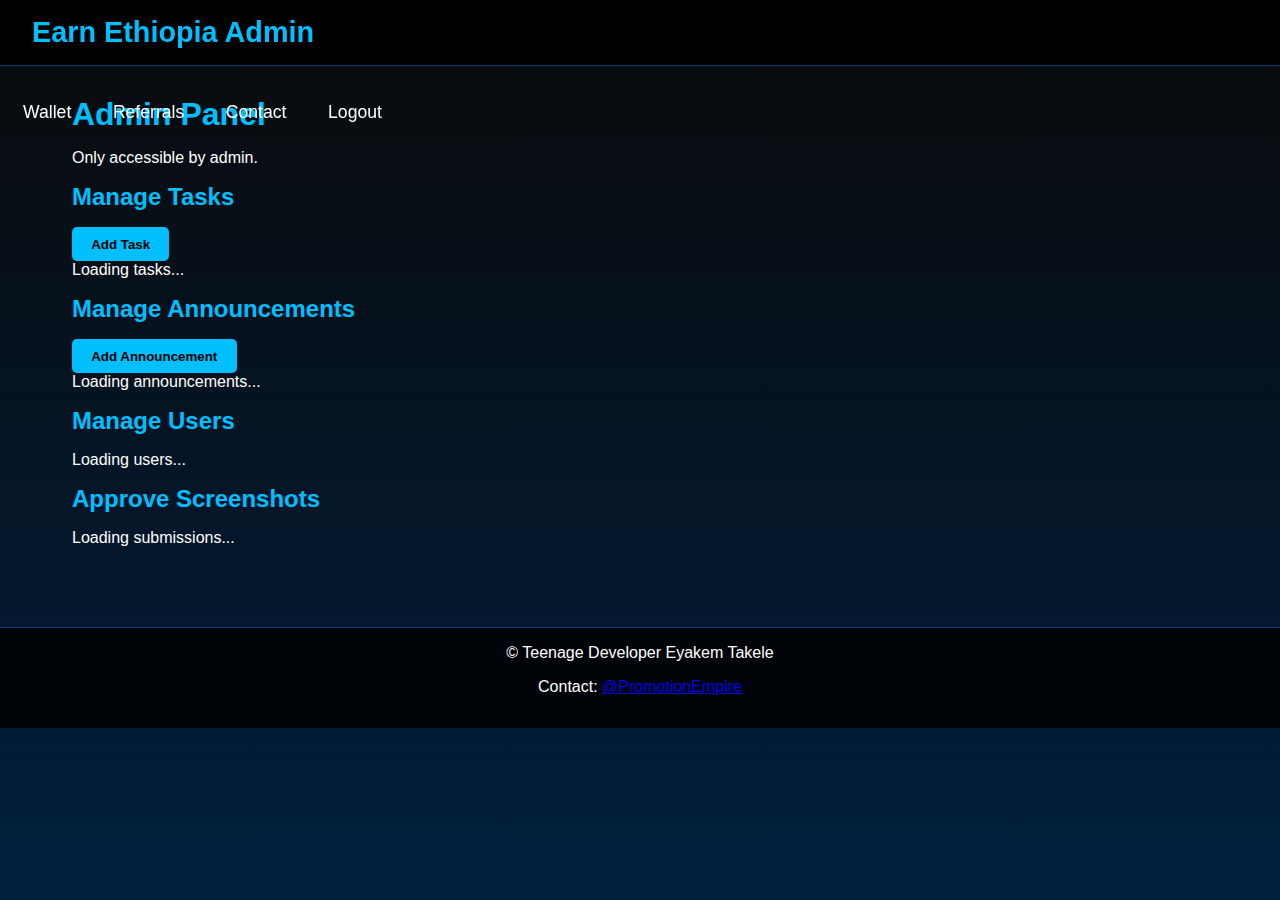
<file: admin.html>
<!DOCTYPE html>
<html lang="en">
<head>
    <meta charset="UTF-8">
    <meta name="viewport" content="width=device-width, initial-scale=1.0">
    <title>Earn Ethiopia - Admin Panel</title>
    <link rel="stylesheet" href="style.css">
</head>
<body>
    <!-- Header with Hamburger Menu -->
    <header class="header">
        <div class="logo">Earn Ethiopia Admin</div>
        <button id="menuToggle" class="hamburger">&#9776;</button>
        <nav id="sidebar" class="sidebar hidden">
            <ul>
                <li><a href="dashboard.html">Dashboard</a></li>
                <li><a href="tasks.html">Tasks</a></li>
                <li><a href="wallet.html">Wallet</a></li>
                <li><a href="referrals.html">Referrals</a></li>
                <li><a href="contact.html">Contact</a></li>
                <li><a href="#" id="logoutBtn">Logout</a></li>
            </ul>
        </nav>
    </header>

    <!-- Admin Panel -->
    <main class="admin-panel">
        <h1>Admin Panel</h1>
        <p id="adminWarning">Only accessible by admin.</p>

        <!-- Manage Tasks -->
        <section class="admin-tasks">
            <h2>Manage Tasks</h2>
            <button id="addTaskBtn" class="btn-primary">Add Task</button>
            <div id="tasksListAdmin">
                <p>Loading tasks...</p>
            </div>
        </section>

        <!-- Manage Announcements -->
        <section class="admin-announcements">
            <h2>Manage Announcements</h2>
            <button id="addAnnouncementBtn" class="btn-primary">Add Announcement</button>
            <div id="announcementsListAdmin">
                <p>Loading announcements...</p>
            </div>
        </section>

        <!-- Manage Users -->
        <section class="admin-users">
            <h2>Manage Users</h2>
            <div id="usersListAdmin">
                <p>Loading users...</p>
            </div>
        </section>

        <!-- Approve Screenshots -->
        <section class="admin-screenshots">
            <h2>Approve Screenshots</h2>
            <div id="screenshotsListAdmin">
                <p>Loading submissions...</p>
            </div>
        </section>
    </main>

    <!-- Footer -->
    <footer class="footer">
        <p>&copy; Teenage Developer Eyakem Takele</p>
        <p>Contact: <a href="https://t.me/PromotionEmpire" target="_blank">@PromotionEmpire</a></p>
    </footer>

    <!-- Appwrite JS -->
    <script type="module" src="app.js"></script>

    <!-- Hamburger Menu Script -->
    <script>
        const menuToggle = document.getElementById('menuToggle');
        const sidebar = document.getElementById('sidebar');

        menuToggle.addEventListener('click', () => {
            sidebar.classList.toggle('hidden');
        });

        // Admin check (show content only for admin)
        const adminEmail = "eyakemabi@gmail.com";
        appwrite.account.get().then(account => {
            if(account.email !== adminEmail){
                document.querySelector('.admin-panel').innerHTML = "<p>Access Denied. You are not admin.</p>";
            }
        }).catch(() => {
            window.location.href = "login.html";
        });
    </script>
</body>
</html>
</file>
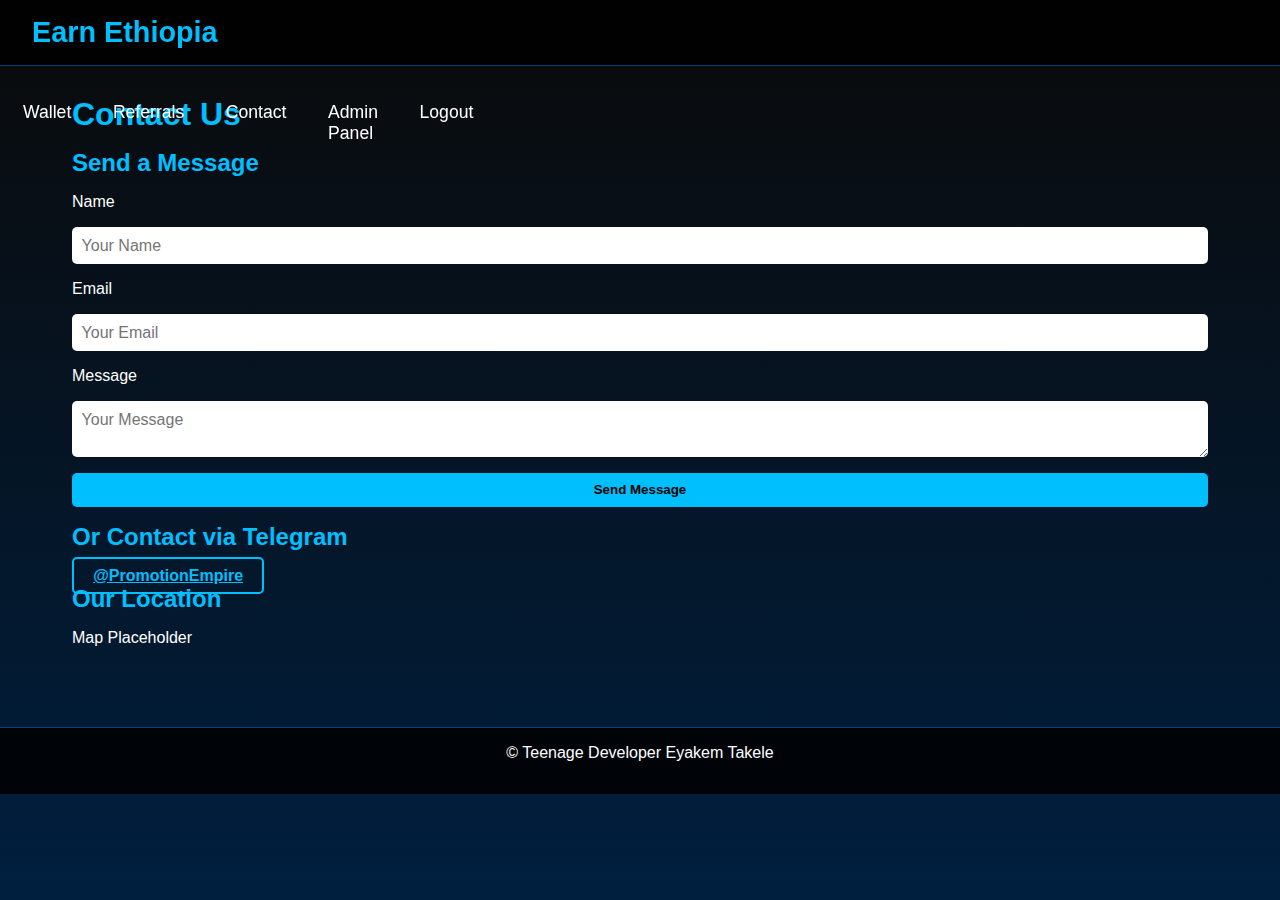
<file: contact.html>
<!DOCTYPE html>
<html lang="en">
<head>
    <meta charset="UTF-8">
    <meta name="viewport" content="width=device-width, initial-scale=1.0">
    <title>Earn Ethiopia - Contact</title>
    <link rel="stylesheet" href="style.css">
</head>
<body>
    <!-- Header with Hamburger Menu -->
    <header class="header">
        <div class="logo">Earn Ethiopia</div>
        <button id="menuToggle" class="hamburger">&#9776;</button>
        <nav id="sidebar" class="sidebar hidden">
            <ul>
                <li><a href="dashboard.html">Dashboard</a></li>
                <li><a href="tasks.html">Tasks</a></li>
                <li><a href="wallet.html">Wallet</a></li>
                <li><a href="referrals.html">Referrals</a></li>
                <li><a href="contact.html">Contact</a></li>
                <li id="adminLink" class="hidden"><a href="admin.html">Admin Panel</a></li>
                <li><a href="#" id="logoutBtn">Logout</a></li>
            </ul>
        </nav>
    </header>

    <!-- Contact Section -->
    <main class="contact">
        <h1>Contact Us</h1>

        <!-- Contact Form -->
        <section class="contact-form-section">
            <h2>Send a Message</h2>
            <form id="contactForm">
                <label for="name">Name</label>
                <input type="text" id="name" placeholder="Your Name" required>

                <label for="email">Email</label>
                <input type="email" id="email" placeholder="Your Email" required>

                <label for="message">Message</label>
                <textarea id="message" placeholder="Your Message" required></textarea>

                <button type="submit" class="btn-primary">Send Message</button>
            </form>
            <p id="contactMessage"></p>
        </section>

        <!-- Telegram Link -->
        <section class="contact-telegram">
            <h2>Or Contact via Telegram</h2>
            <a href="https://t.me/PromotionEmpire" target="_blank" class="btn-secondary">@PromotionEmpire</a>
        </section>

        <!-- Placeholder Map -->
        <section class="contact-map">
            <h2>Our Location</h2>
            <div class="map-placeholder">
                <p>Map Placeholder</p>
            </div>
        </section>
    </main>

    <!-- Footer -->
    <footer class="footer">
        <p>&copy; Teenage Developer Eyakem Takele</p>
    </footer>

    <!-- Appwrite JS -->
    <script type="module" src="app.js"></script>

    <!-- Hamburger Menu Script -->
    <script>
        const menuToggle = document.getElementById('menuToggle');
        const sidebar = document.getElementById('sidebar');

        menuToggle.addEventListener('click', () => {
            sidebar.classList.toggle('hidden');
        });

        // Handle contact form submission
        const contactForm = document.getElementById('contactForm');
        const contactMessage = document.getElementById('contactMessage');

        contactForm.addEventListener('submit', (e) => {
            e.preventDefault();
            // Here you can save contact message to Appwrite database
            contactMessage.textContent = "Message sent successfully!";
            contactForm.reset();
        });
    </script>
</body>
</html>
</file>
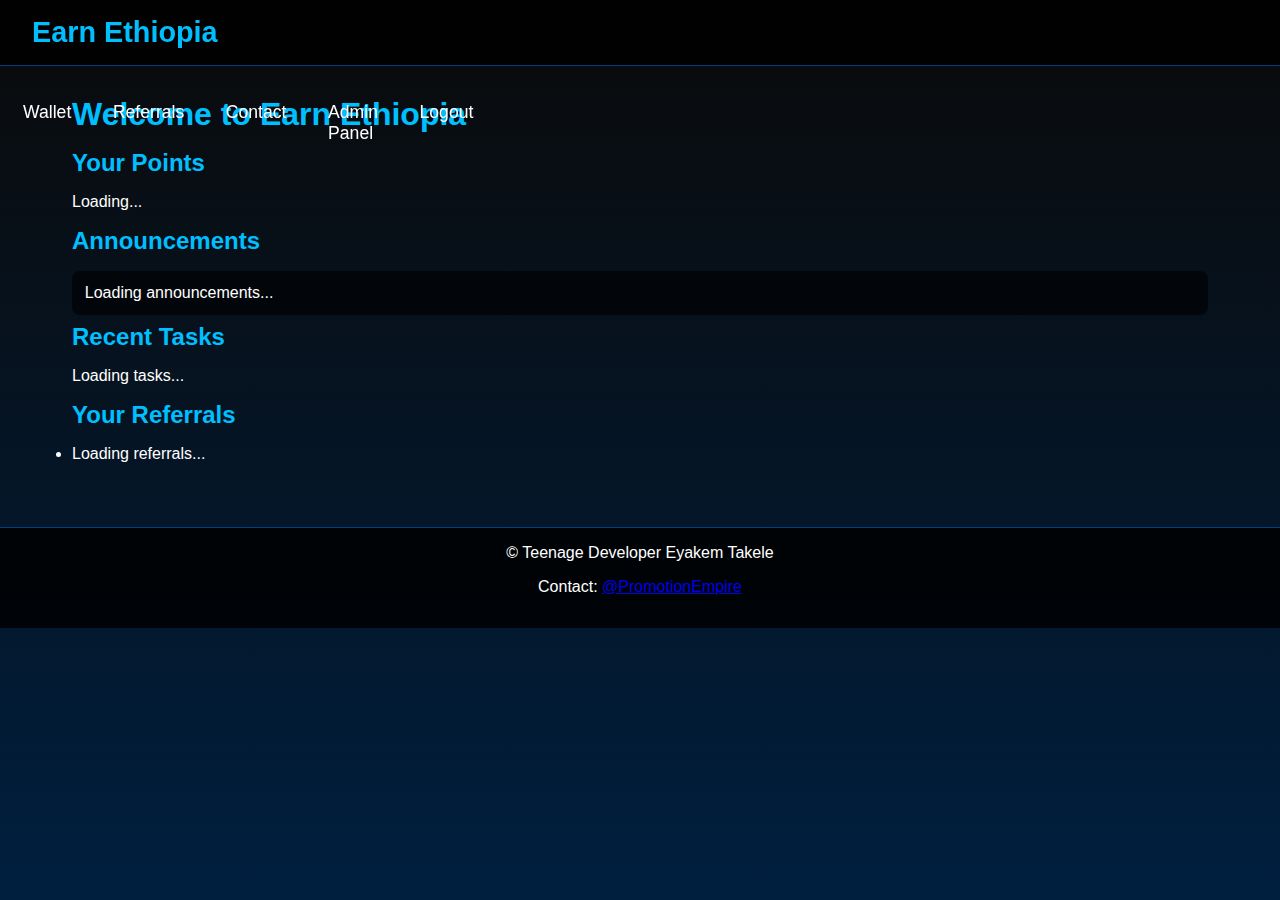
<file: dashboard.html>
<!DOCTYPE html>
<html lang="en">
<head>
    <meta charset="UTF-8">
    <meta name="viewport" content="width=device-width, initial-scale=1.0">
    <title>Earn Ethiopia - Dashboard</title>
    <link rel="stylesheet" href="style.css">
</head>
<body>
    <!-- Header with Hamburger Menu -->
    <header class="header">
        <div class="logo">Earn Ethiopia</div>
        <button id="menuToggle" class="hamburger">&#9776;</button>
        <nav id="sidebar" class="sidebar hidden">
            <ul>
                <li><a href="dashboard.html">Dashboard</a></li>
                <li><a href="tasks.html">Tasks</a></li>
                <li><a href="wallet.html">Wallet</a></li>
                <li><a href="referrals.html">Referrals</a></li>
                <li><a href="contact.html">Contact</a></li>
                <li id="adminLink" class="hidden"><a href="admin.html">Admin Panel</a></li>
                <li><a href="#" id="logoutBtn">Logout</a></li>
            </ul>
        </nav>
    </header>

    <!-- Main Dashboard Content -->
    <main class="dashboard">
        <h1>Welcome to Earn Ethiopia</h1>

        <!-- Points Balance -->
        <section class="points">
            <h2>Your Points</h2>
            <p id="pointsBalance">Loading...</p>
        </section>

        <!-- Announcements -->
        <section class="announcements">
            <h2>Announcements</h2>
            <ul id="announcementsList">
                <li>Loading announcements...</li>
            </ul>
        </section>

        <!-- Recent Tasks -->
        <section class="recent-tasks">
            <h2>Recent Tasks</h2>
            <div id="tasksList">
                <p>Loading tasks...</p>
            </div>
        </section>

        <!-- Referral Info -->
        <section class="referrals">
            <h2>Your Referrals</h2>
            <ul id="referralList">
                <li>Loading referrals...</li>
            </ul>
        </section>
    </main>

    <!-- Footer -->
    <footer class="footer">
        <p>&copy; Teenage Developer Eyakem Takele</p>
        <p>Contact: <a href="https://t.me/PromotionEmpire" target="_blank">@PromotionEmpire</a></p>
    </footer>

    <!-- Appwrite JS -->
    <script type="module" src="app.js"></script>

    <!-- Dashboard JS for Hamburger Menu -->
    <script>
        const menuToggle = document.getElementById('menuToggle');
        const sidebar = document.getElementById('sidebar');

        menuToggle.addEventListener('click', () => {
            sidebar.classList.toggle('hidden');
        });
    </script>
</body>
</html>
</file>
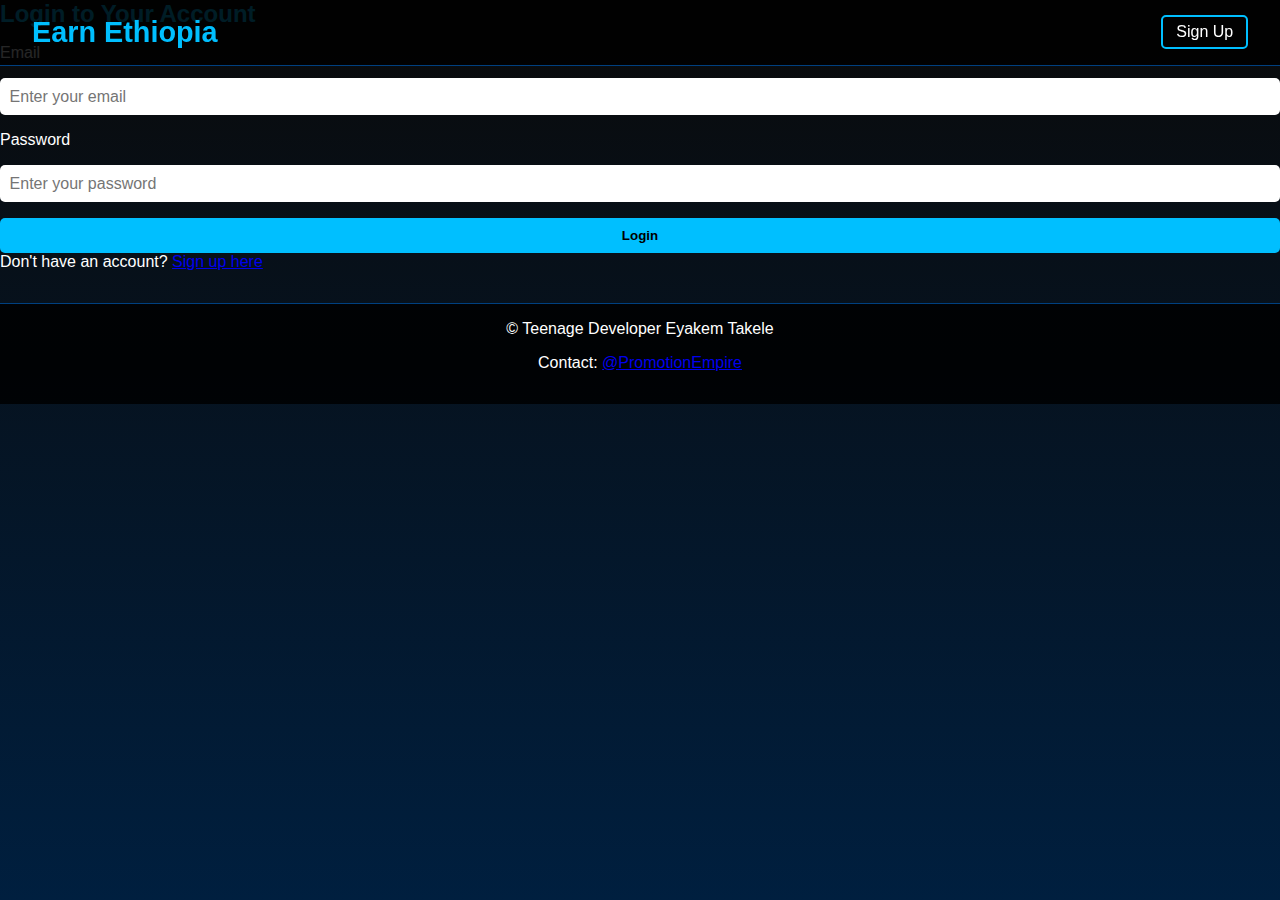
<file: login.html>
<!DOCTYPE html>
<html lang="en">
<head>
    <meta charset="UTF-8">
    <meta name="viewport" content="width=device-width, initial-scale=1.0">
    <title>Earn Ethiopia - Login</title>
    <link rel="stylesheet" href="style.css">
</head>
<body>
    <header class="header">
        <div class="logo">Earn Ethiopia</div>
        <nav>
            <ul>
                <li><a href="signup.html" class="btn-secondary">Sign Up</a></li>
            </ul>
        </nav>
    </header>

    <section class="login-section">
        <h2>Login to Your Account</h2>
        <form id="loginForm">
            <label for="loginEmail">Email</label>
            <input type="email" id="loginEmail" placeholder="Enter your email" required>

            <label for="loginPassword">Password</label>
            <input type="password" id="loginPassword" placeholder="Enter your password" required>

            <button type="submit" class="btn-primary">Login</button>
        </form>

        <p>Don't have an account? <a href="signup.html">Sign up here</a></p>
    </section>

    <footer class="footer">
        <p>&copy; Teenage Developer Eyakem Takele</p>
        <p>Contact: <a href="https://t.me/PromotionEmpire" target="_blank">@PromotionEmpire</a></p>
    </footer>

    <script type="module" src="app.js"></script>
</body>
</html>
</file>
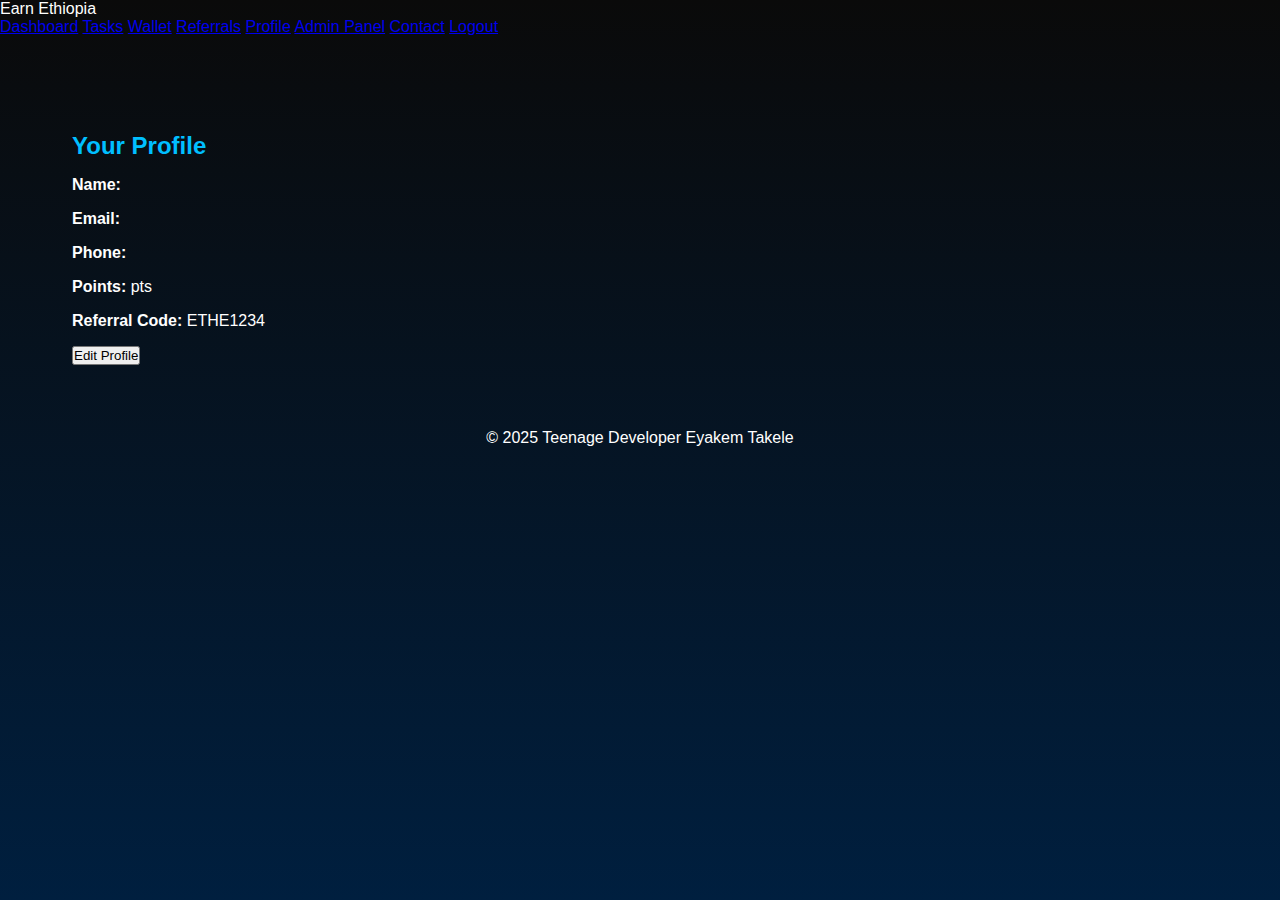
<file: profile.html>
<!DOCTYPE html>
<html lang="en">
<head>
    <meta charset="UTF-8">
    <meta name="viewport" content="width=device-width, initial-scale=1.0">
    <title>Earn Ethiopia - Profile</title>
    <link rel="stylesheet" href="style.css">
</head>
<body>
    <!-- Header -->
    <header>
        <div class="logo">Earn Ethiopia</div>
        <div class="hamburger" onclick="toggleMenu()">☰</div>
        <nav>
            <a href="dashboard.html">Dashboard</a>
            <a href="tasks.html">Tasks</a>
            <a href="wallet.html">Wallet</a>
            <a href="referrals.html">Referrals</a>
            <a href="profile.html">Profile</a>
            <a href="admin.html" id="adminLink" class="hidden">Admin Panel</a>
            <a href="contact.html">Contact</a>
            <a href="#" onclick="logout()">Logout</a>
        </nav>
    </header>

    <main>
        <section class="profile-card">
            <h2>Your Profile</h2>
            <p><strong>Name:</strong> <span id="profileName"></span></p>
            <p><strong>Email:</strong> <span id="profileEmail"></span></p>
            <p><strong>Phone:</strong> <span id="profilePhone"></span></p>
            <p><strong>Points:</strong> <span id="profilePoints"></span> pts</p>
            <p><strong>Referral Code:</strong> <span id="profileReferral">ETHE1234</span></p>

            <button id="editProfileBtn" class="btn">Edit Profile</button>
        </section>

        <section class="profile-card" id="editProfileSection" style="display:none; margin-top:2rem;">
            <h3>Edit Profile</h3>
            <form id="editProfileForm">
                <input type="text" id="editName" placeholder="Full Name" required>
                <input type="text" id="editPhone" placeholder="Phone" required>
                <button type="submit" class="btn">Save Changes</button>
            </form>
            <div id="editStatus" style="margin-top:1rem; color:#00ccff;"></div>
        </section>
    </main>

    <footer style="text-align:center; margin-top:2rem;">
        <p>&copy; 2025 Teenage Developer Eyakem Takele</p>
    </footer>

    <script src="app.js"></script>
</body>
</html>
</file>
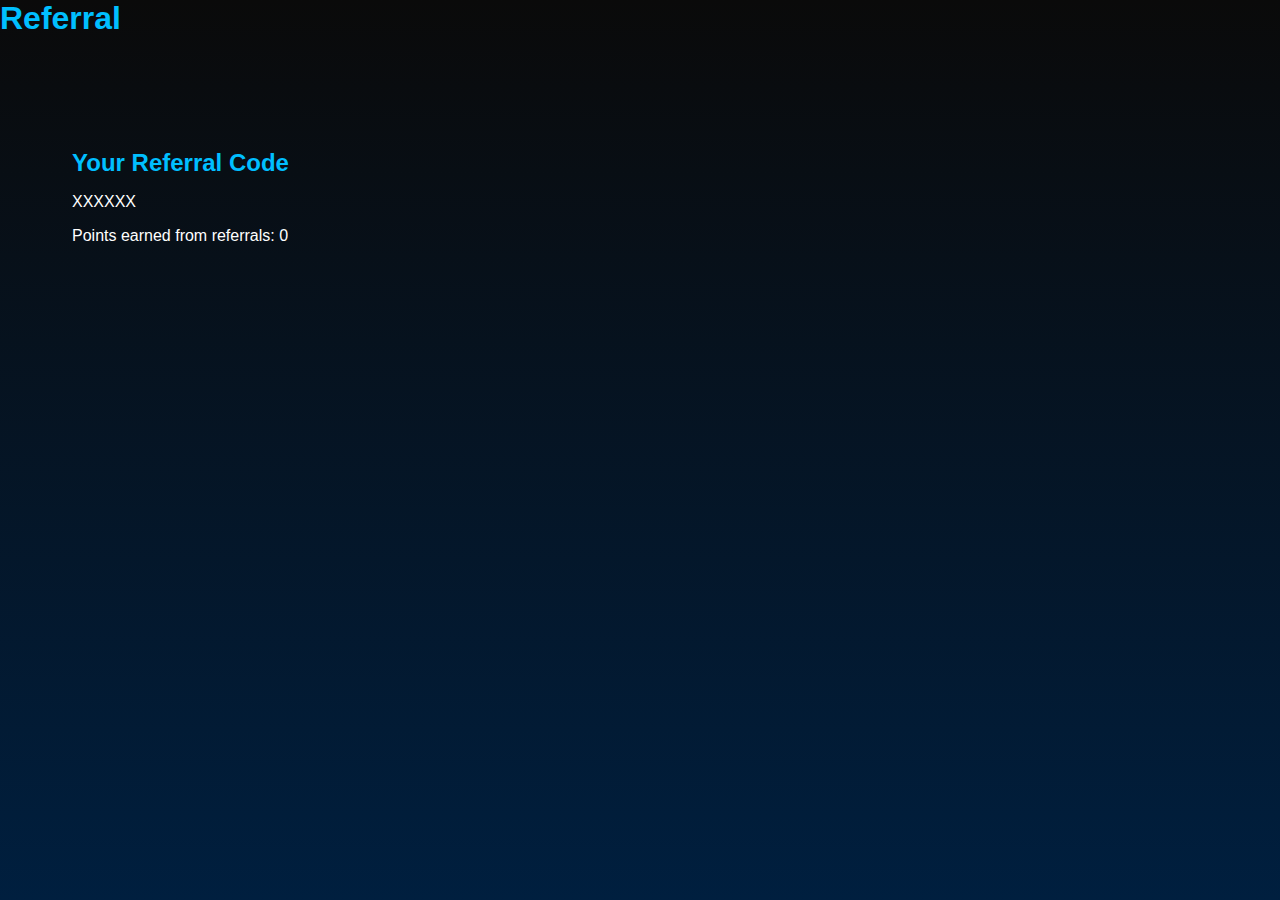
<file: refferal.html>
<!DOCTYPE html>
<html lang="en">
<head>
    <meta charset="UTF-8">
    <meta name="viewport" content="width=device-width, initial-scale=1.0">
    <title>Referral - Earn Ethiopia</title>
    <link rel="stylesheet" href="style.css">
    <script src="app.js" defer></script>
</head>
<body>
    <header>
        <div class="hamburger" id="hamburger">&#9776;</div>
        <h1>Referral</h1>
    </header>
    <aside class="sidebar hidden" id="sidebar">
        <ul>
            <li><a href="dashboard.html">Dashboard</a></li>
            <li><a href="tasks.html">Tasks</a></li>
            <li><a href="wallet.html">Wallet</a></li>
            <li><a href="referral.html">Referral</a></li>
            <li id="admin-link" class="hidden"><a href="admin.html">Admin Panel</a></li>
        </ul>
    </aside>
    <main>
        <h2>Your Referral Code</h2>
        <p id="user-referral-code">XXXXXX</p>
        <p>Points earned from referrals: <span id="referral-points">0</span></p>
        <div id="referral-list">
            <!-- List of referred users -->
        </div>
    </main>
</body>
</html>
</file>
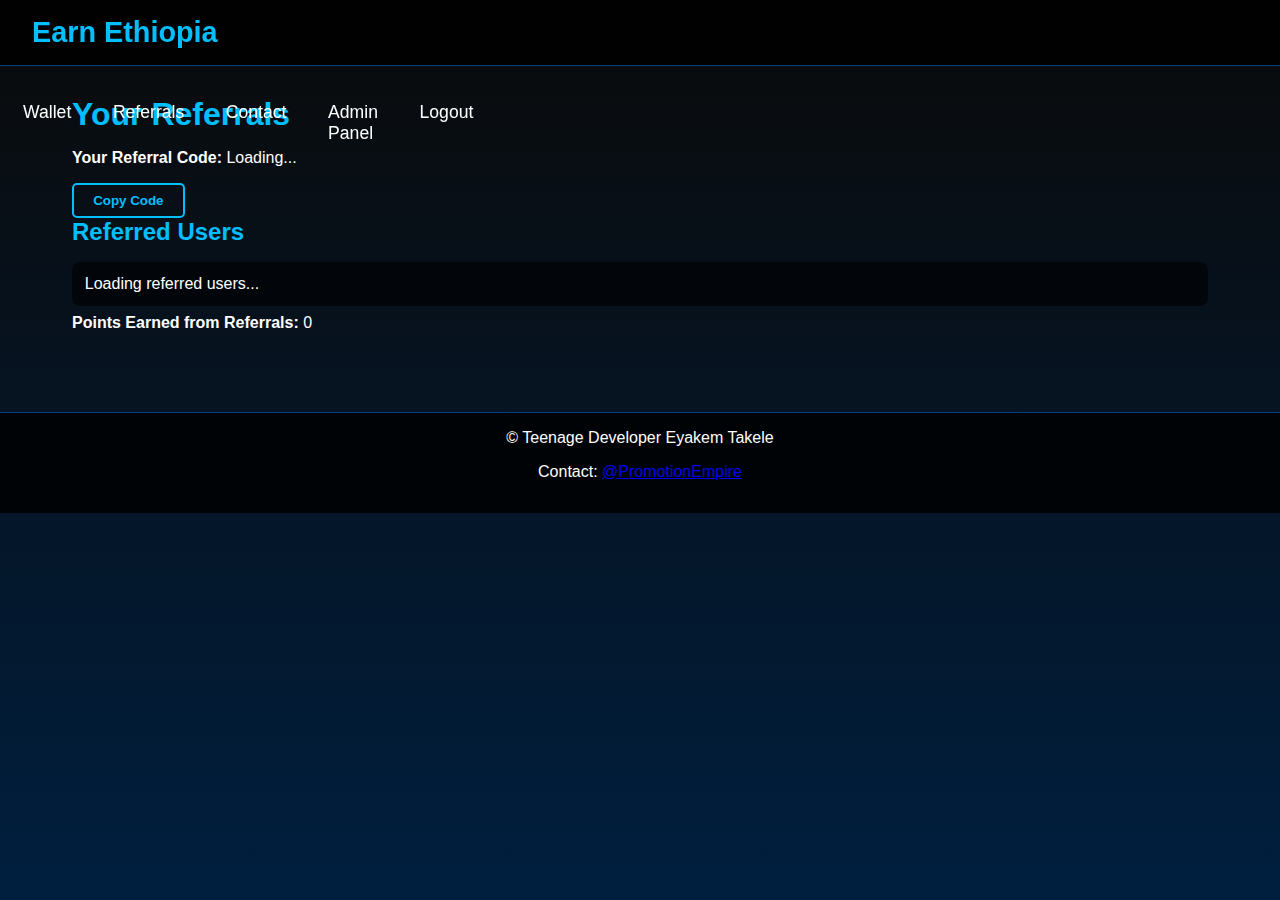
<file: refferals.html>
<!DOCTYPE html>
<html lang="en">
<head>
    <meta charset="UTF-8">
    <meta name="viewport" content="width=device-width, initial-scale=1.0">
    <title>Earn Ethiopia - Referrals</title>
    <link rel="stylesheet" href="style.css">
</head>
<body>
    <!-- Header with Hamburger Menu -->
    <header class="header">
        <div class="logo">Earn Ethiopia</div>
        <button id="menuToggle" class="hamburger">&#9776;</button>
        <nav id="sidebar" class="sidebar hidden">
            <ul>
                <li><a href="dashboard.html">Dashboard</a></li>
                <li><a href="tasks.html">Tasks</a></li>
                <li><a href="wallet.html">Wallet</a></li>
                <li><a href="referrals.html">Referrals</a></li>
                <li><a href="contact.html">Contact</a></li>
                <li id="adminLink" class="hidden"><a href="admin.html">Admin Panel</a></li>
                <li><a href="#" id="logoutBtn">Logout</a></li>
            </ul>
        </nav>
    </header>

    <!-- Referral Section -->
    <main class="referrals">
        <h1>Your Referrals</h1>

        <!-- Referral Code -->
        <section class="referral-code">
            <p><strong>Your Referral Code:</strong> <span id="userReferralCode">Loading...</span></p>
            <button id="copyReferral" class="btn-secondary">Copy Code</button>
        </section>

        <!-- Referred Users List -->
        <section class="referred-users">
            <h2>Referred Users</h2>
            <ul id="referralList">
                <li>Loading referred users...</li>
            </ul>
        </section>

        <!-- Points from Referrals -->
        <section class="referral-points">
            <p><strong>Points Earned from Referrals:</strong> <span id="referralPoints">0</span></p>
        </section>
    </main>

    <!-- Footer -->
    <footer class="footer">
        <p>&copy; Teenage Developer Eyakem Takele</p>
        <p>Contact: <a href="https://t.me/PromotionEmpire" target="_blank">@PromotionEmpire</a></p>
    </footer>

    <!-- Appwrite JS -->
    <script type="module" src="app.js"></script>

    <!-- Hamburger Menu Script -->
    <script>
        const menuToggle = document.getElementById('menuToggle');
        const sidebar = document.getElementById('sidebar');

        menuToggle.addEventListener('click', () => {
            sidebar.classList.toggle('hidden');
        });

        // Copy referral code to clipboard
        const copyBtn = document.getElementById('copyReferral');
        copyBtn.addEventListener('click', () => {
            const code = document.getElementById('userReferralCode').textContent;
            navigator.clipboard.writeText(code).then(() => {
                alert('Referral code copied!');
            });
        });
    </script>
</body>
</html>
</file>
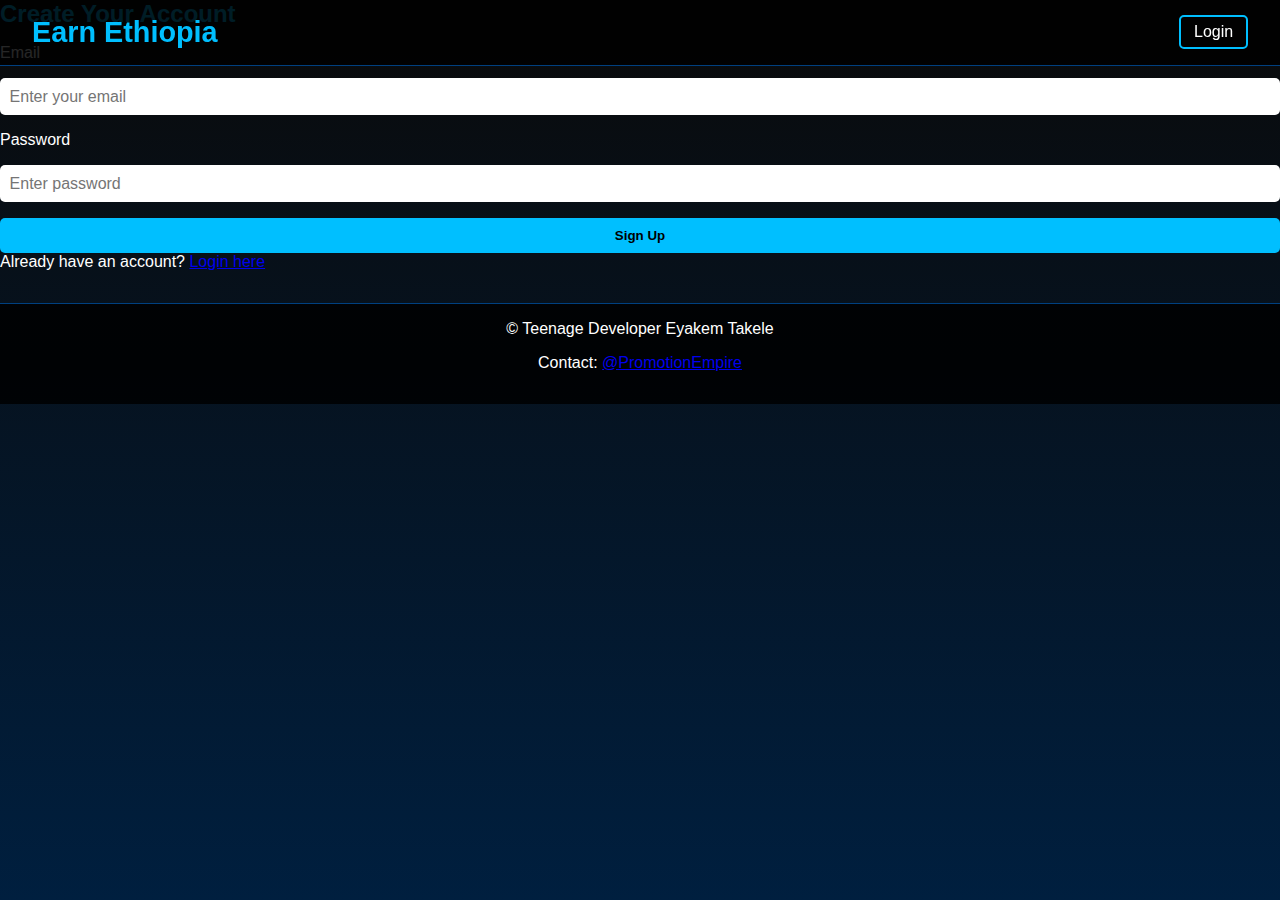
<file: signup.html>
<!DOCTYPE html>
<html lang="en">
<head>
    <meta charset="UTF-8">
    <meta name="viewport" content="width=device-width, initial-scale=1.0">
    <title>Earn Ethiopia - Sign Up</title>
    <link rel="stylesheet" href="style.css">
</head>
<body>
    <header class="header">
        <div class="logo">Earn Ethiopia</div>
        <nav>
            <ul>
                <li><a href="login.html" class="btn-secondary">Login</a></li>
            </ul>
        </nav>
    </header>

    <section class="signup-section">
        <h2>Create Your Account</h2>
        <form id="signupForm">
            <label for="email">Email</label>
            <input type="email" id="email" placeholder="Enter your email" required>

            <label for="password">Password</label>
            <input type="password" id="password" placeholder="Enter password" required>

            <button type="submit" class="btn-primary">Sign Up</button>
        </form>

        <p>Already have an account? <a href="login.html">Login here</a></p>
    </section>

    <footer class="footer">
        <p>&copy; Teenage Developer Eyakem Takele</p>
        <p>Contact: <a href="https://t.me/PromotionEmpire" target="_blank">@PromotionEmpire</a></p>
    </footer>

    <script type="module" src="app.js"></script>
</body>
</html>
</file>
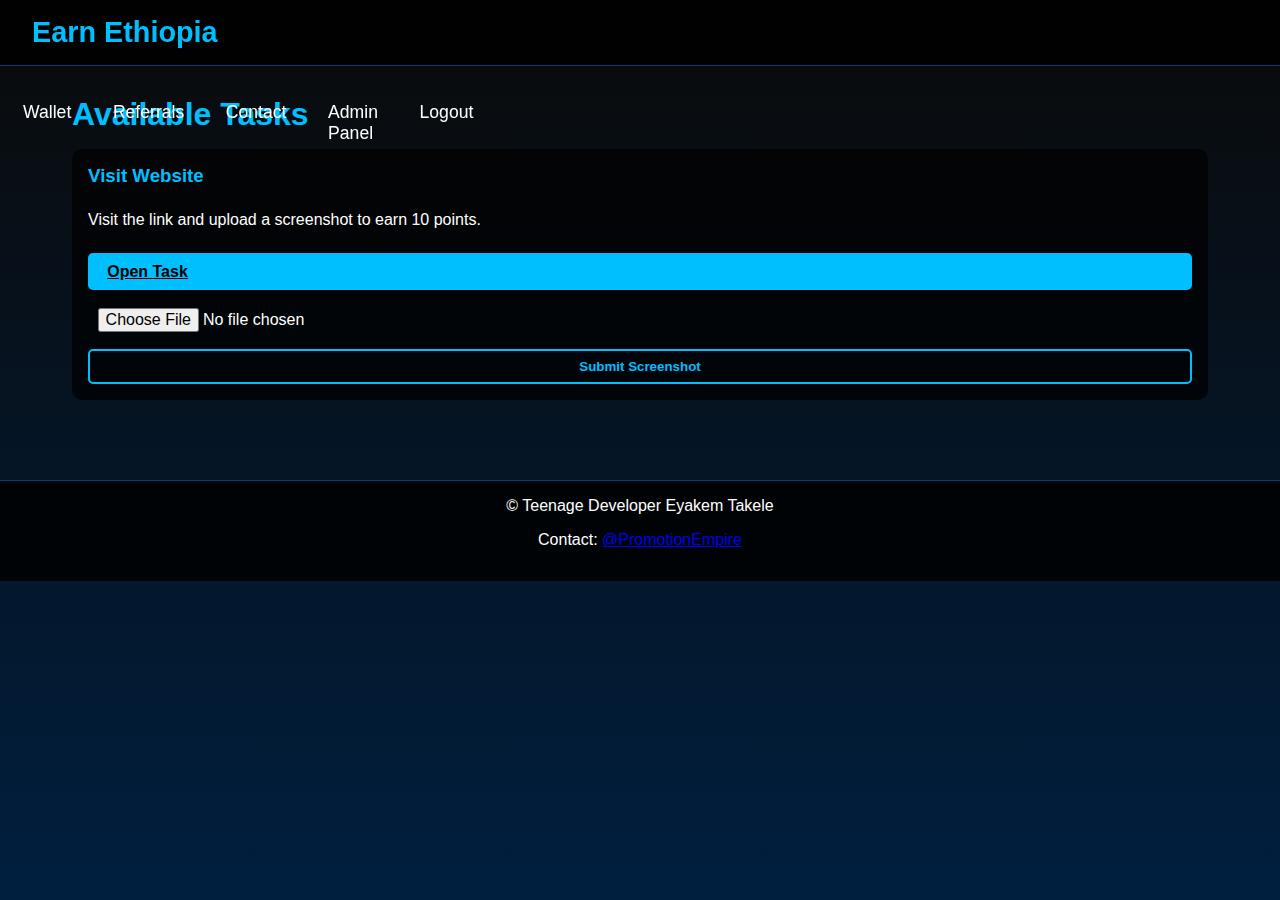
<file: tasks.html>
<!DOCTYPE html>
<html lang="en">
<head>
    <meta charset="UTF-8">
    <meta name="viewport" content="width=device-width, initial-scale=1.0">
    <title>Earn Ethiopia - Tasks</title>
    <link rel="stylesheet" href="style.css">
</head>
<body>
    <!-- Header with Hamburger Menu -->
    <header class="header">
        <div class="logo">Earn Ethiopia</div>
        <button id="menuToggle" class="hamburger">&#9776;</button>
        <nav id="sidebar" class="sidebar hidden">
            <ul>
                <li><a href="dashboard.html">Dashboard</a></li>
                <li><a href="tasks.html">Tasks</a></li>
                <li><a href="wallet.html">Wallet</a></li>
                <li><a href="referrals.html">Referrals</a></li>
                <li><a href="contact.html">Contact</a></li>
                <li id="adminLink" class="hidden"><a href="admin.html">Admin Panel</a></li>
                <li><a href="#" id="logoutBtn">Logout</a></li>
            </ul>
        </nav>
    </header>

    <!-- Main Tasks Section -->
    <main class="tasks">
        <h1>Available Tasks</h1>
        <div id="tasksList">
            <!-- Example task card structure (JS will populate) -->
            <div class="task-card">
                <h3>Visit Website</h3>
                <p>Visit the link and upload a screenshot to earn 10 points.</p>
                <a href="#" target="_blank" class="btn-primary task-link" data-task-id="1">Open Task</a>
                <input type="file" class="screenshot-upload" data-task-id="1" accept="image/*">
                <button class="btn-secondary submit-screenshot" data-task-id="1">Submit Screenshot</button>
            </div>
        </div>
    </main>

    <!-- Footer -->
    <footer class="footer">
        <p>&copy; Teenage Developer Eyakem Takele</p>
        <p>Contact: <a href="https://t.me/PromotionEmpire" target="_blank">@PromotionEmpire</a></p>
    </footer>

    <!-- Appwrite JS -->
    <script type="module" src="app.js"></script>

    <!-- Hamburger Menu Script -->
    <script>
        const menuToggle = document.getElementById('menuToggle');
        const sidebar = document.getElementById('sidebar');

        menuToggle.addEventListener('click', () => {
            sidebar.classList.toggle('hidden');
        });
    </script>
</body>
</html>
</file>
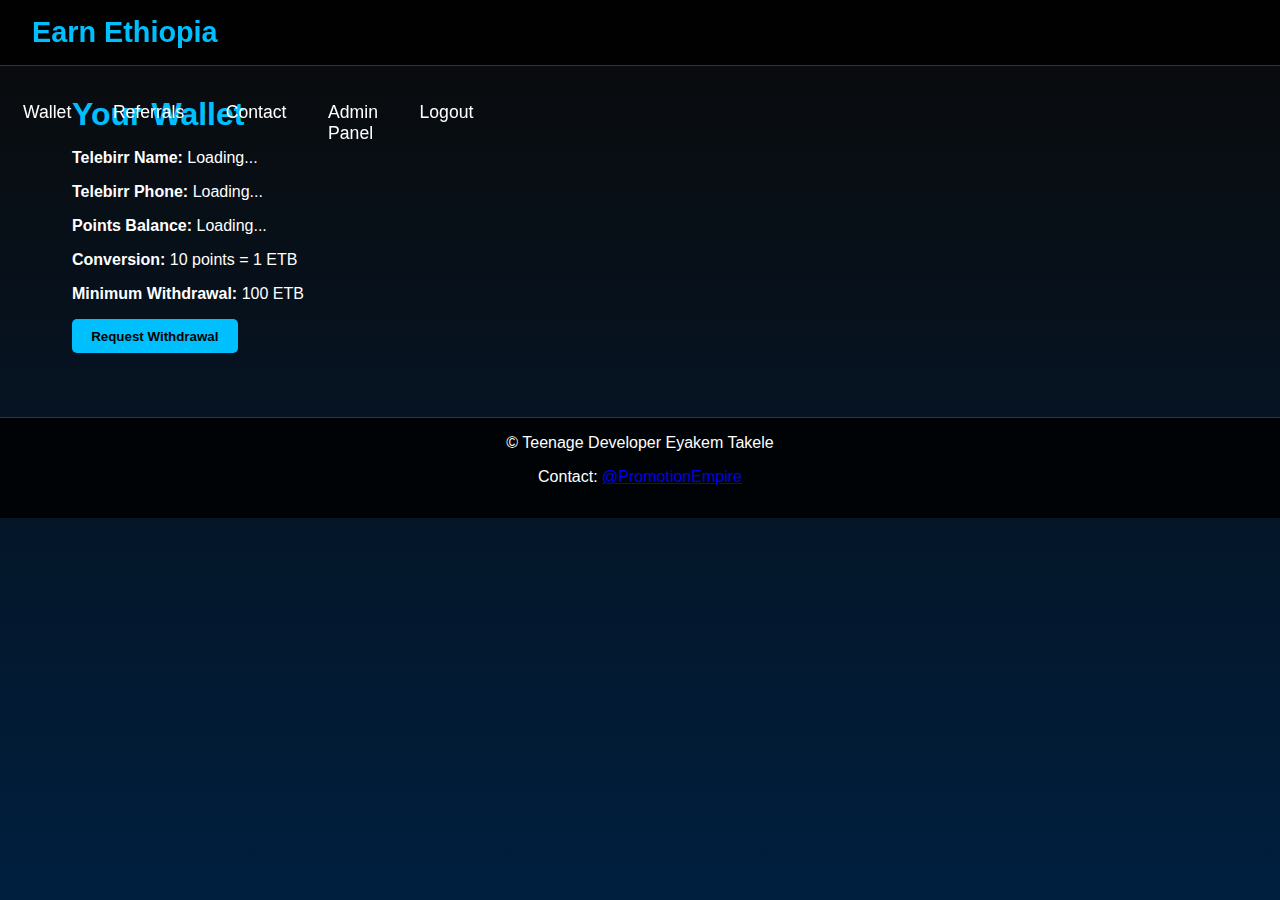
<file: Walle.html>
<!DOCTYPE html>
<html lang="en">
<head>
    <meta charset="UTF-8">
    <meta name="viewport" content="width=device-width, initial-scale=1.0">
    <title>Earn Ethiopia - Wallet</title>
    <link rel="stylesheet" href="style.css">
</head>
<body>
    <!-- Header with Hamburger Menu -->
    <header class="header">
        <div class="logo">Earn Ethiopia</div>
        <button id="menuToggle" class="hamburger">&#9776;</button>
        <nav id="sidebar" class="sidebar hidden">
            <ul>
                <li><a href="dashboard.html">Dashboard</a></li>
                <li><a href="tasks.html">Tasks</a></li>
                <li><a href="wallet.html">Wallet</a></li>
                <li><a href="referrals.html">Referrals</a></li>
                <li><a href="contact.html">Contact</a></li>
                <li id="adminLink" class="hidden"><a href="admin.html">Admin Panel</a></li>
                <li><a href="#" id="logoutBtn">Logout</a></li>
            </ul>
        </nav>
    </header>

    <!-- Main Wallet Section -->
    <main class="wallet">
        <h1>Your Wallet</h1>

        <section class="wallet-info">
            <p><strong>Telebirr Name:</strong> <span id="telebirrName">Loading...</span></p>
            <p><strong>Telebirr Phone:</strong> <span id="telebirrPhone">Loading...</span></p>
            <p><strong>Points Balance:</strong> <span id="pointsBalance">Loading...</span></p>
            <p><strong>Conversion:</strong> 10 points = 1 ETB</p>
            <p><strong>Minimum Withdrawal:</strong> 100 ETB</p>
        </section>

        <section class="wallet-actions">
            <button id="requestWithdrawal" class="btn-primary">Request Withdrawal</button>
        </section>
    </main>

    <!-- Footer -->
    <footer class="footer">
        <p>&copy; Teenage Developer Eyakem Takele</p>
        <p>Contact: <a href="https://t.me/PromotionEmpire" target="_blank">@PromotionEmpire</a></p>
    </footer>

    <!-- Appwrite JS -->
    <script type="module" src="app.js"></script>

    <!-- Hamburger Menu Script -->
    <script>
        const menuToggle = document.getElementById('menuToggle');
        const sidebar = document.getElementById('sidebar');

        menuToggle.addEventListener('click', () => {
            sidebar.classList.toggle('hidden');
        });

        // Redirect to withdrawal page when button clicked
        const withdrawalBtn = document.getElementById('requestWithdrawal');
        withdrawalBtn.addEventListener('click', () => {
            window.location.href = "withdraw.html";
        });
    </script>
</body>
</html>
</file>
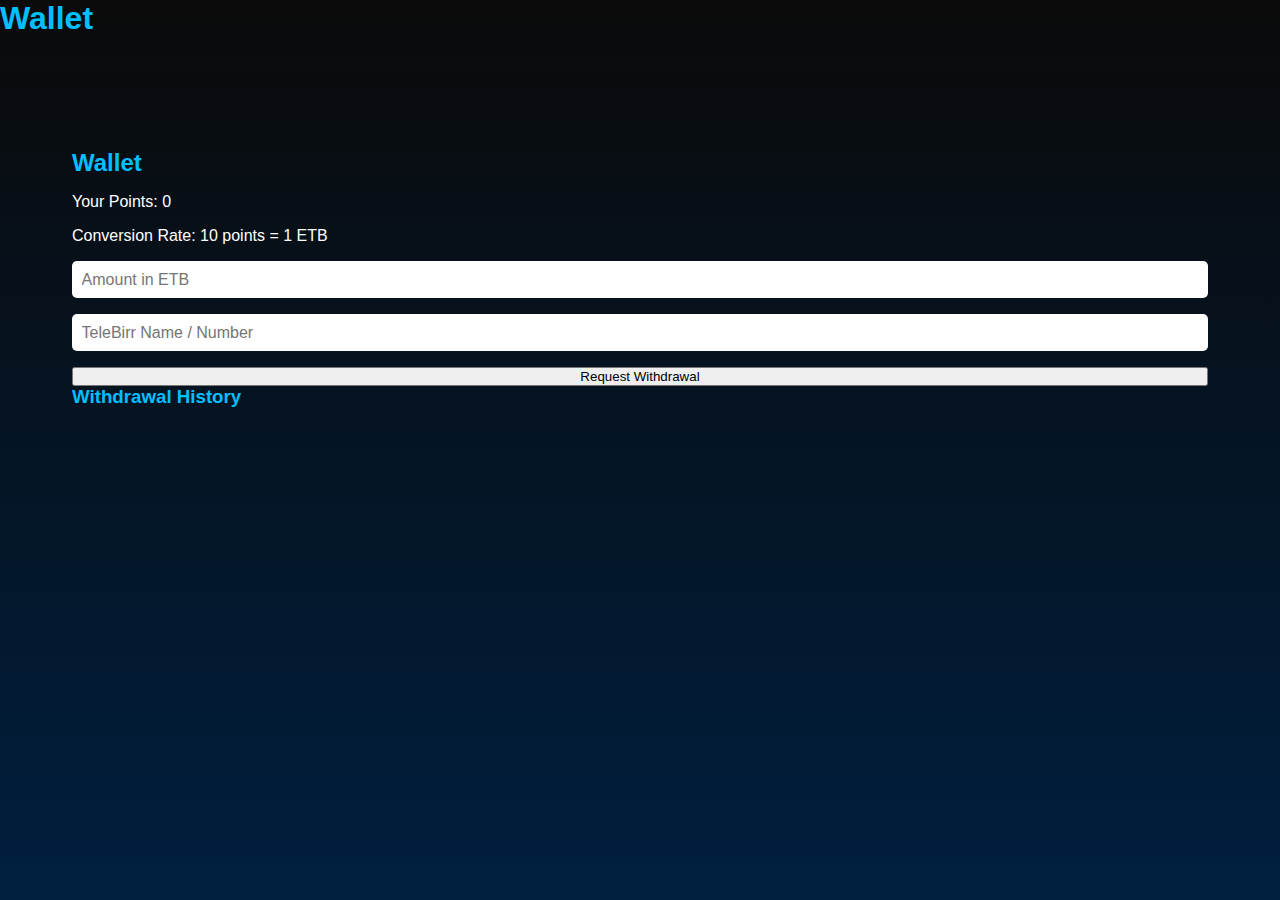
<file: wallet.html>
<!DOCTYPE html>
<html lang="en">
<head>
    <meta charset="UTF-8">
    <meta name="viewport" content="width=device-width, initial-scale=1.0">
    <title>Wallet - Earn Ethiopia</title>
    <link rel="stylesheet" href="style.css">
    <script src="app.js" defer></script>
</head>
<body>
    <header>
        <div class="hamburger" id="hamburger">&#9776;</div>
        <h1>Wallet</h1>
    </header>
    <aside class="sidebar hidden" id="sidebar">
        <ul>
            <li><a href="dashboard.html">Dashboard</a></li>
            <li><a href="tasks.html">Tasks</a></li>
            <li><a href="wallet.html">Wallet</a></li>
            <li><a href="referral.html">Referral</a></li>
            <li id="admin-link" class="hidden"><a href="admin.html">Admin Panel</a></li>
        </ul>
    </aside>
    <main>
        <h2>Wallet</h2>
        <p>Your Points: <span id="wallet-points">0</span></p>
        <p>Conversion Rate: 10 points = 1 ETB</p>
        <form id="withdraw-form">
            <input type="number" id="withdraw-amount" placeholder="Amount in ETB" min="100" required>
            <input type="text" id="withdraw-telebirr" placeholder="TeleBirr Name / Number" required>
            <button type="submit">Request Withdrawal</button>
        </form>
        <div id="withdraw-history">
            <h3>Withdrawal History</h3>
            <!-- List of withdrawals -->
        </div>
    </main>
</body>
</html>
</file>
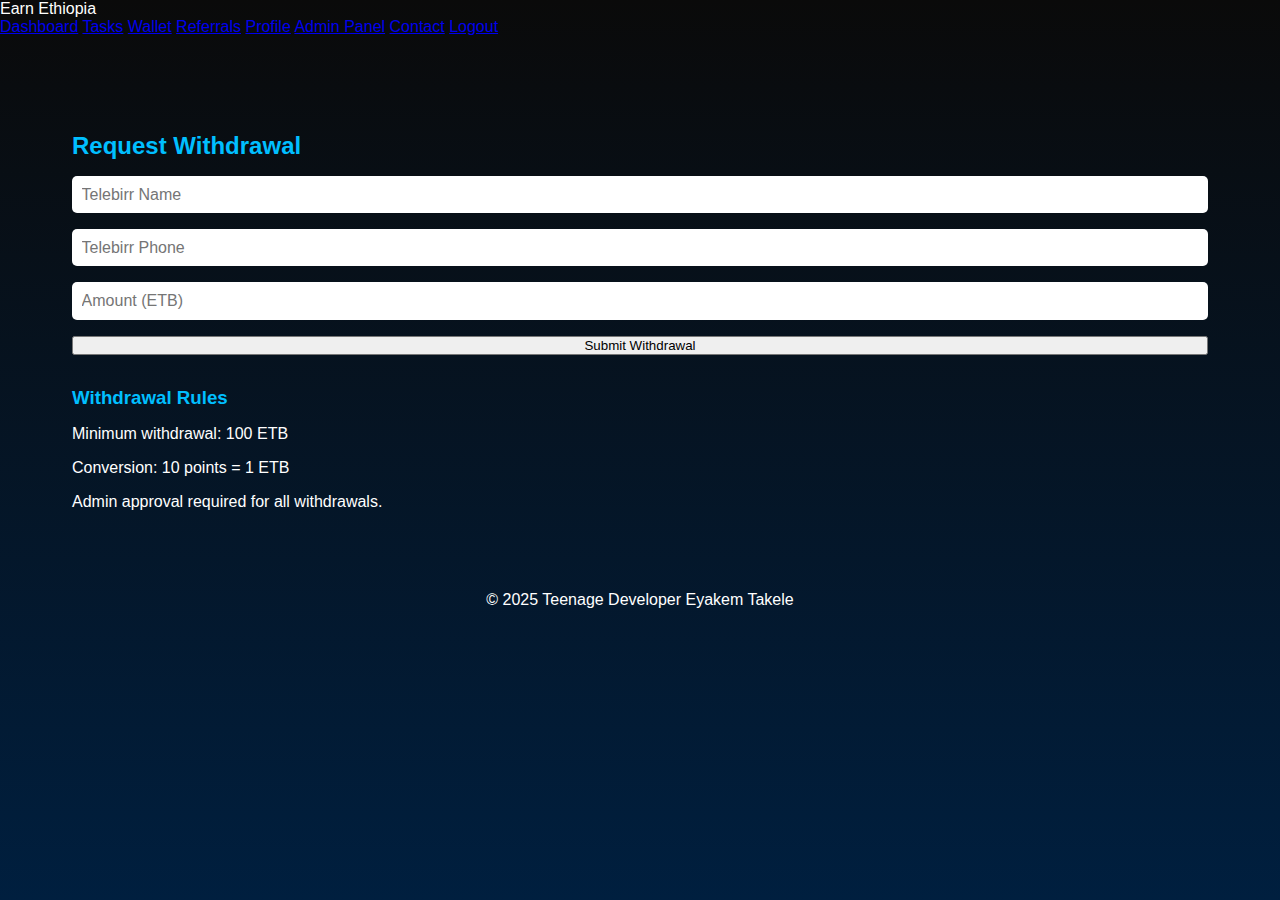
<file: withdraw.html>
<!DOCTYPE html>
<html lang="en">
<head>
    <meta charset="UTF-8">
    <meta name="viewport" content="width=device-width, initial-scale=1.0">
    <title>Earn Ethiopia - Withdraw</title>
    <link rel="stylesheet" href="style.css">
</head>
<body>
    <!-- Header -->
    <header>
        <div class="logo">Earn Ethiopia</div>
        <div class="hamburger" onclick="toggleMenu()">☰</div>
        <nav>
            <a href="dashboard.html">Dashboard</a>
            <a href="tasks.html">Tasks</a>
            <a href="wallet.html">Wallet</a>
            <a href="referrals.html">Referrals</a>
            <a href="profile.html">Profile</a>
            <a href="admin.html" id="adminLink" class="hidden">Admin Panel</a>
            <a href="contact.html">Contact</a>
            <a href="#" onclick="logout()">Logout</a>
        </nav>
    </header>

    <main>
        <section class="profile-card">
            <h2>Request Withdrawal</h2>
            <form id="withdrawForm">
                <input type="text" id="telebirrName" placeholder="Telebirr Name" required>
                <input type="text" id="telebirrPhone" placeholder="Telebirr Phone" required>
                <input type="number" id="withdrawAmount" placeholder="Amount (ETB)" required>
                <button type="submit" class="btn">Submit Withdrawal</button>
            </form>
            <div id="withdrawStatus" style="margin-top:1rem; color:#00ccff;"></div>
        </section>

        <section class="profile-card" style="margin-top:2rem;">
            <h3>Withdrawal Rules</h3>
            <p>Minimum withdrawal: 100 ETB</p>
            <p>Conversion: 10 points = 1 ETB</p>
            <p>Admin approval required for all withdrawals.</p>
        </section>
    </main>

    <footer style="text-align:center; margin-top:2rem;">
        <p>&copy; 2025 Teenage Developer Eyakem Takele</p>
    </footer>

    <script src="app.js"></script>
</body>
</html>
</file>
<file: style.css>
/* ===================== Global Styles ===================== */
* {
    margin: 0;
    padding: 0;
    box-sizing: border-box;
    font-family: 'Segoe UI', Tahoma, Geneva, Verdana, sans-serif;
}

body {
    background: linear-gradient(to bottom, #0a0a0a, #001f3f);
    color: #fff;
    min-height: 100vh;
}

/* ===================== Header ===================== */
.header {
    display: flex;
    justify-content: space-between;
    align-items: center;
    padding: 1rem 2rem;
    background-color: rgba(0, 0, 0, 0.85);
    position: fixed;
    width: 100%;
    top: 0;
    z-index: 100;
    border-bottom: 1px solid #004080;
}

.header .logo {
    font-size: 1.8rem;
    font-weight: bold;
    color: #00bfff;
}

.header nav ul {
    display: flex;
    list-style: none;
}

.header nav ul li {
    margin-left: 1rem;
}

.header nav ul li a {
    color: #fff;
    text-decoration: none;
    font-weight: 500;
    padding: 0.4rem 0.8rem;
    border-radius: 5px;
    transition: all 0.3s ease;
}

.header nav ul li a:hover {
    background-color: #00bfff;
    color: #000;
}

/* Hamburger */
.hamburger {
    display: none;
    font-size: 2rem;
    background: none;
    border: none;
    color: #00bfff;
    cursor: pointer;
}

/* Sidebar */
.sidebar {
    position: fixed;
    top: 0;
    left: 0;
    height: 100%;
    width: 220px;
    background-color: rgba(0, 0, 0, 0.95);
    padding-top: 5rem;
    transform: translateX(-100%);
    transition: transform 0.3s ease;
    z-index: 99;
}

.sidebar ul {
    list-style: none;
}

.sidebar ul li {
    margin: 1rem 0;
}

.sidebar ul li a {
    color: #00bfff;
    text-decoration: none;
    font-size: 1.1rem;
    padding: 0.5rem 1rem;
    display: block;
}

.sidebar ul li a:hover {
    background-color: #004080;
    border-radius: 5px;
}

.sidebar.hidden {
    transform: translateX(-100%);
}

.sidebar.show {
    transform: translateX(0);
}

/* ===================== Main Content ===================== */
main {
    padding: 6rem 2rem 2rem 2rem;
    max-width: 1200px;
    margin: 0 auto;
}

h1, h2, h3 {
    color: #00bfff;
    margin-bottom: 1rem;
}

p {
    margin-bottom: 1rem;
}

/* Buttons */
.btn-primary {
    background-color: #00bfff;
    color: #000;
    border: none;
    padding: 0.6rem 1.2rem;
    border-radius: 5px;
    font-weight: bold;
    cursor: pointer;
    transition: all 0.3s ease;
}

.btn-primary:hover {
    background-color: #0073b3;
    color: #fff;
}

.btn-secondary {
    background-color: transparent;
    color: #00bfff;
    border: 2px solid #00bfff;
    padding: 0.5rem 1.2rem;
    border-radius: 5px;
    font-weight: bold;
    cursor: pointer;
    transition: all 0.3s ease;
}

.btn-secondary:hover {
    background-color: #00bfff;
    color: #000;
}

/* Forms */
form {
    display: flex;
    flex-direction: column;
    gap: 1rem;
    margin-top: 1rem;
}

input, textarea {
    padding: 0.6rem;
    border-radius: 5px;
    border: none;
    font-size: 1rem;
}

/* Cards */
.card {
    background-color: rgba(0, 0, 0, 0.7);
    padding: 1rem;
    border-radius: 10px;
    margin-bottom: 1rem;
}

/* Task cards */
.task-card {
    background-color: rgba(0, 0, 0, 0.7);
    padding: 1rem;
    border-radius: 10px;
    margin-bottom: 1rem;
    display: flex;
    flex-direction: column;
    gap: 0.5rem;
}

/* Announcements */
.announcements ul, .referred-users ul {
    list-style: none;
}

.announcements li, .referred-users li {
    background-color: rgba(0, 0, 0, 0.6);
    padding: 0.8rem;
    margin-bottom: 0.5rem;
    border-radius: 8px;
}

/* Footer */
.footer {
    text-align: center;
    padding: 1rem 2rem;
    background-color: rgba(0, 0, 0, 0.85);
    margin-top: 2rem;
    border-top: 1px solid #004080;
}

/* ===================== Responsive ===================== */
@media (max-width: 768px) {
    .header nav ul {
        display: none;
    }

    .hamburger {
        display: block;
    }

    main {
        padding: 6rem 1rem 2rem 1rem;
    }
}
</file>
